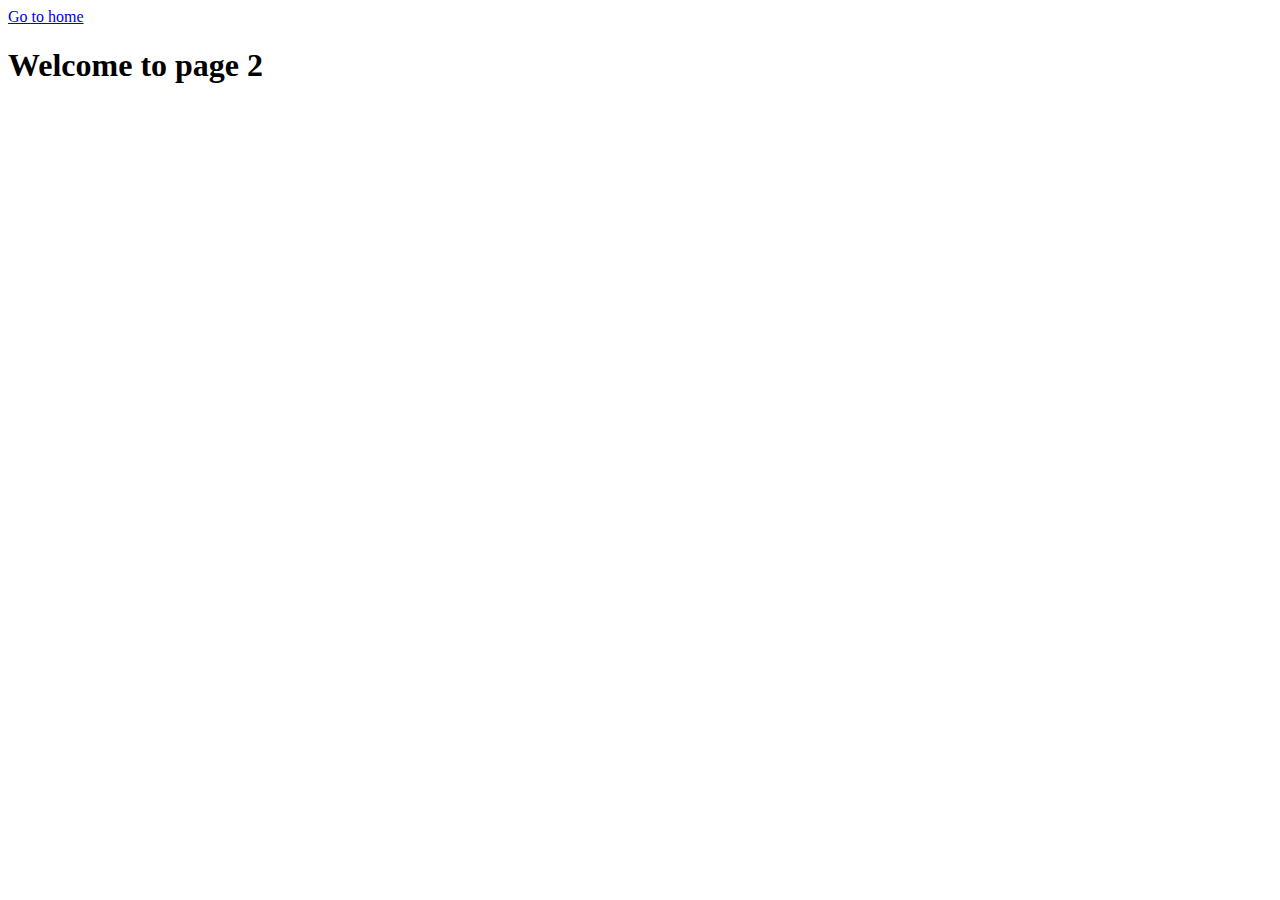
<file: page-2.html>
<!DOCTYPE html>
<html lang="en">
  <head>
    <meta charset="UTF-8" />
    <meta http-equiv="X-UA-Compatible" content="IE=edge" />
    <meta name="viewport" content="width=device-width, initial-scale=1.0" />
    <title>Page 2</title>
  </head>
  <body>
    <section>
      <a href="./index.html">Go to home</a>
      <h1>Welcome to page 2</h1>
    </section>
  </body>
</html>
</file>
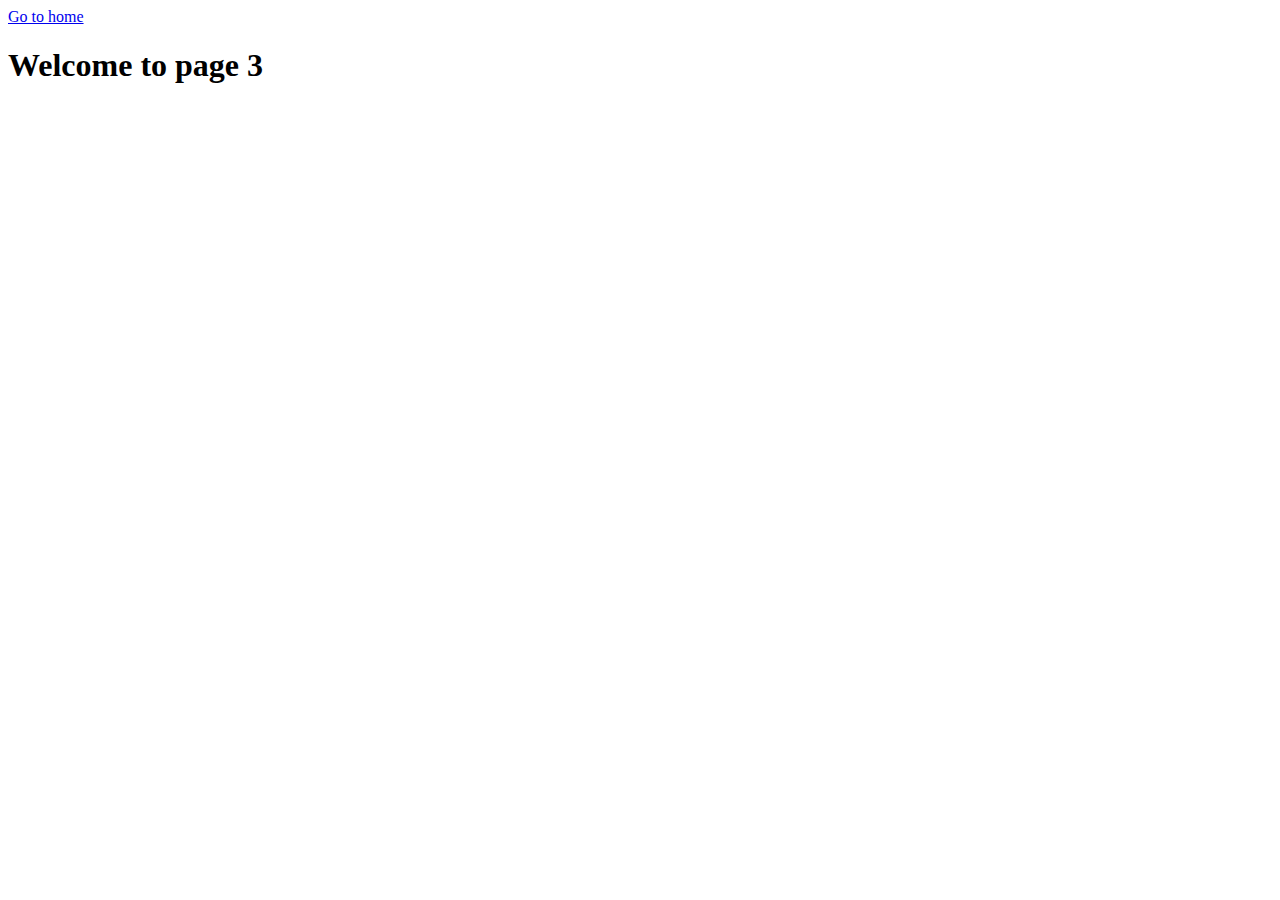
<file: page-3.html>
<!DOCTYPE html>
<html lang="en">
  <head>
    <meta charset="UTF-8" />
    <meta http-equiv="X-UA-Compatible" content="IE=edge" />
    <meta name="viewport" content="width=device-width, initial-scale=1.0" />
    <title>Page 3</title>
  </head>
  <body>
    <section>
      <a href="./index.html">Go to home</a>
      <h1>Welcome to page 3</h1>
    </section>
  </body>
</html>
</file>
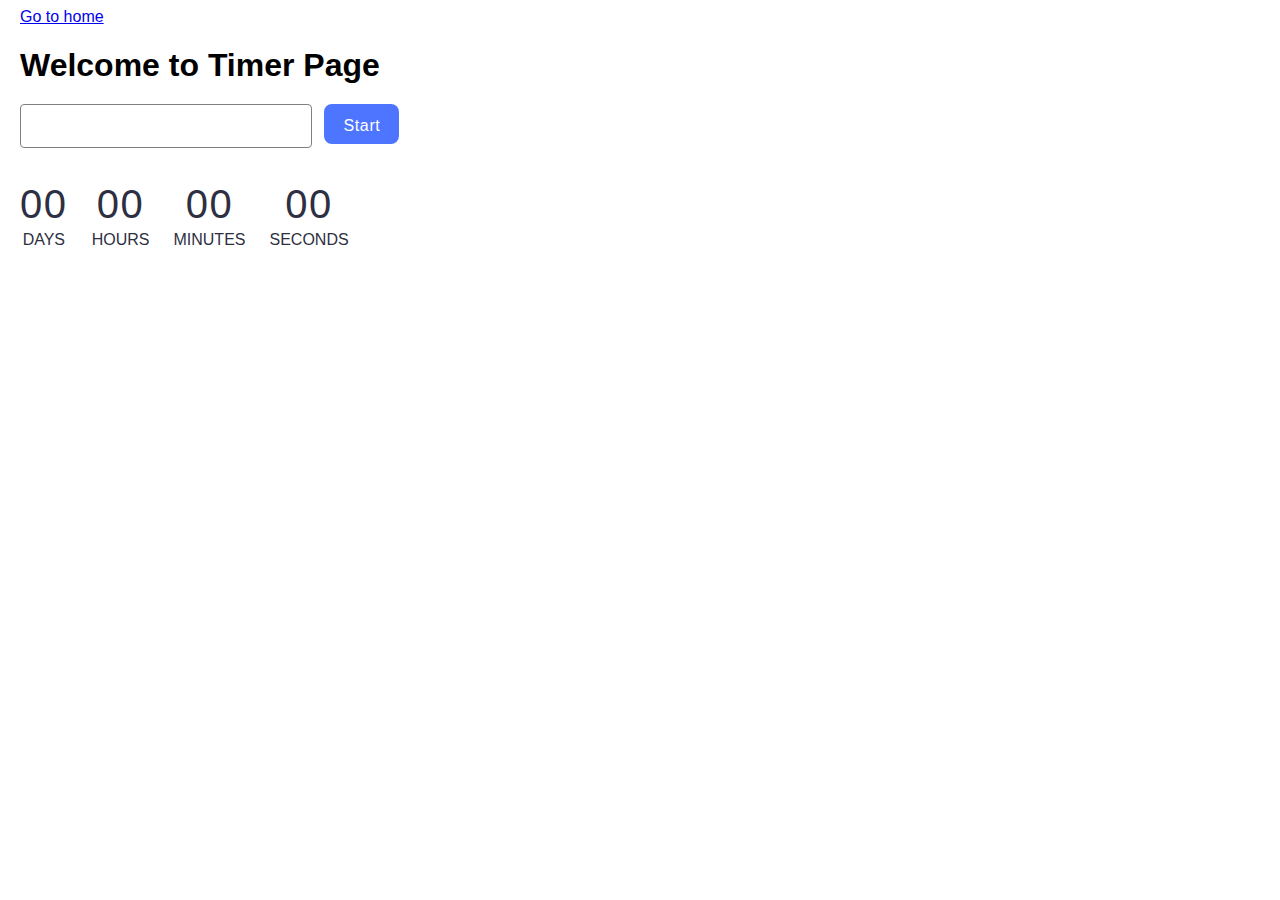
<file: src/1-timer.html>
<!DOCTYPE html>
<html lang="en">
  <head>
    <meta charset="UTF-8" />
    <meta http-equiv="X-UA-Compatible" content="IE=edge" />
    <meta name="viewport" content="width=device-width, initial-scale=1.0" />
    <link rel="stylesheet" href="./css/1-timer.css" />
    <title>Timer page</title>
  </head>
  <body>
    <section>
      <a href="./index.html">Go to home</a>
      <h1>Welcome to Timer Page</h1>
    </section>

    <input type="text" id="datetime-picker" />
    <button type="button" data-start>Start</button>

    <div class="timer">
      <div class="field">
        <span class="value" data-days>00</span>
        <span class="label">Days</span>
      </div>
      <div class="field">
        <span class="value" data-hours>00</span>
        <span class="label">Hours</span>
      </div>
      <div class="field">
        <span class="value" data-minutes>00</span>
        <span class="label">Minutes</span>
      </div>
      <div class="field">
        <span class="value" data-seconds>00</span>
        <span class="label">Seconds</span>
      </div>
    </div>

    <script type="module" src="./js/1-timer.js"></script>
  </body>
</html>
</file>
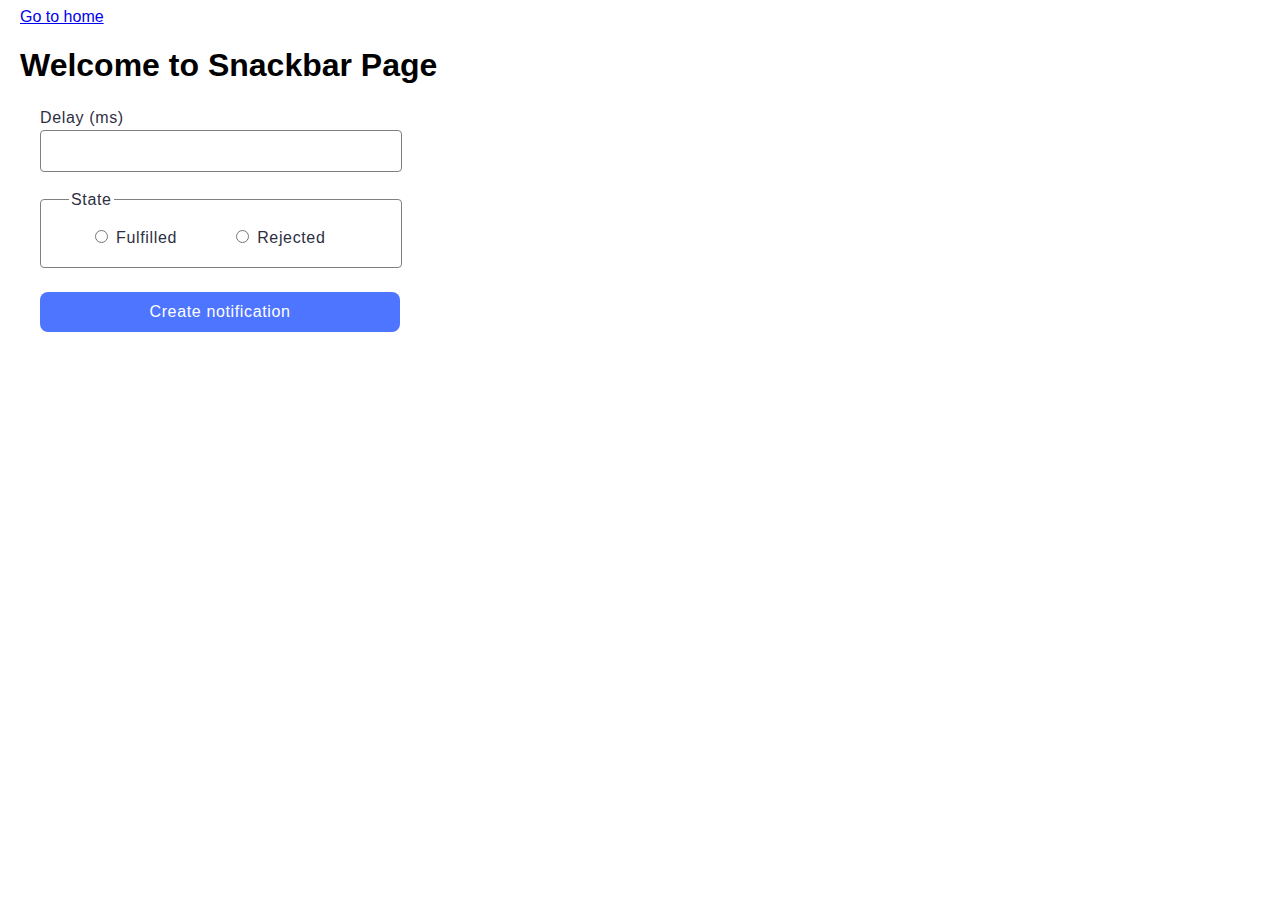
<file: src/2-snackbar.html>
<!DOCTYPE html>
<html lang="en">
  <head>
    <meta charset="UTF-8" />
    <meta http-equiv="X-UA-Compatible" content="IE=edge" />
    <meta name="viewport" content="width=device-width, initial-scale=1.0" />
    <link rel="stylesheet" href="./css/2-snackbar.css" />
    <title>Snackbar Page</title>
  </head>
  <body>
    <section>
      <a href="./index.html">Go to home</a>
      <h1>Welcome to Snackbar Page</h1>
    </section>

    <form class="form">
      <label class="delay-section">
        Delay (ms)
        <input class="delay" type="number" name="delay" required />
      </label>

      <fieldset>
        <legend>State</legend>
        <label>
          <input
            class="input-state"
            type="radio"
            name="state"
            value="fulfilled"
            required
          />
          Fulfilled
        </label>
        <label>
          <input
            class="input-state"
            type="radio"
            name="state"
            value="rejected"
            required
          />
          Rejected
        </label>
      </fieldset>

      <button type="submit">Create notification</button>
    </form>

    <script type="module" src="./js/2-snackbar.js"></script>
  </body>
</html>
</file>
<file: src/css/1-timer.css>
body {
  font-family: Montserrat, sans-serif;
  margin-left: 20px;
  margin-bottom: 20px;
}
h1 {
  margin-bottom: 20px;
}

.field {
  display: flex;
  flex-direction: column;
  text-align: center;
}

input {
  border-radius: 4px;
  background-color: #fff;
  width: 272px;
  height: 40px;
  border: 1px solid #808080;
  color: #2e2f42;
  font-size: 16px;
  line-height: 1.5;
  letter-spacing: 0.02em;
  padding-left: 16px;
  margin-bottom: 32px;
  outline: none;
}
.timer {
  width: 346px;
  height: 72px;
  display: flex;
  gap: 24px;
}
.value {
  font-family: 'Montserrat', sans-serif;
  font-weight: 400;
  font-size: 40px;
  line-height: 1.2;
  letter-spacing: 0.04em;
  color: #2e2f42;
}

.label {
  font-family: 'Montserrat', sans-serif;
  font-weight: 400;
  font-size: 16px;
  line-height: 1.5;
  color: #2e2f42;
  text-transform: uppercase;
}
input:hover {
  border: 1px solid #000;
}
input:active,
input:focus {
  border: 1px solid #4e75ff;
}
input:disabled {
  border: 1px solid #808080;
}
button {
  font-family: 'Montserrat', sans-serif;
  font-weight: 500;
  font-size: 16px;
  line-height: 1.5;
  letter-spacing: 0.04em;
  color: #fff;
  margin-left: 8px;
  border-radius: 8px;
  border-color: transparent;
  padding: 8px 16px;
  width: 75px;
  height: 40px;
  cursor: pointer;

  background: #4e75ff;
}
button:hover {
  background-color: #6c8cff;
}
button:disabled {
  color: #989898;
  background-color: #cfcfcf;
}
</file>
<file: src/css/2-snackbar.css>
body {
  font-family: Montserrat, sans-serif;
  margin-left: 20px;
  margin-bottom: 20px;
}

.form {
  width: 360px;
  margin-top: 20px;
  margin-left: 20px;
  display: flex;
  flex-direction: column;
}
.delay {
  border: 1px solid #808080;
  border-radius: 4px;
  width: 360px;
  height: 40px;
  padding: 0;
}

.delay-section {
  font-family: 'Montserrat', sans-serif;
  font-weight: 400;
  font-size: 16px;
  line-height: 1.5;
  letter-spacing: 0.04em;
  color: #2e2f42;
  display: flex;
  flex-direction: column;

  margin-bottom: 16px;
}

.delay:hover {
  border: 1px solid #000;
}

.delay:active {
  border: 1px solid #4e75ff;
}

fieldset {
  width: 360px;
  height: 78px;

  padding: 0;
  border-radius: 4px;
  border: 1px solid #808080;

  font-family: 'Montserrat', sans-serif;
  font-weight: 400;
  font-size: 16px;
  line-height: 1.5;
  letter-spacing: 0.04em;
  color: #2e2f42;

  margin-bottom: 24px;
  margin-left: 0px;
  margin-right: 0px;
}

legend {
  margin-left: 28px;
}

.input-state {
  margin-left: 54px;
  margin-top: 18px;
}

button {
  border-radius: 8px;
  padding: 8px 16px;
  width: 360px;
  height: 40px;
  border: none;

  font-family: 'Montserrat', sans-serif;
  font-weight: 500;
  font-size: 16px;
  line-height: 1.5;
  letter-spacing: 0.04em;
  color: #fff;
  background: #4e75ff;
  cursor: pointer;
}
button:hover {
  background: #6c8cff;
}
</file>
